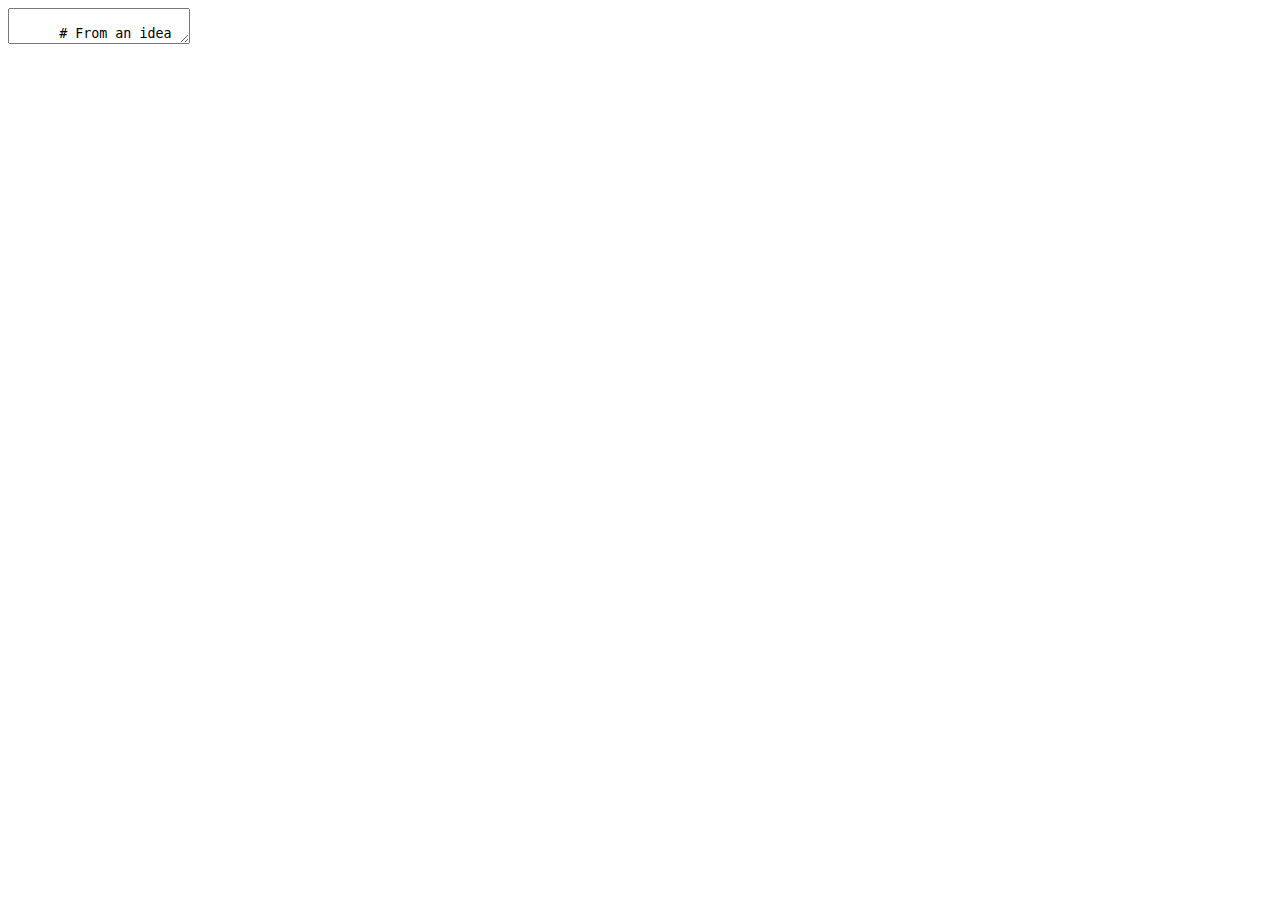
<file: index.html>
<!DOCTYPE html>
<html>
  <head>
    <title>From an idea to a MVP</title>
    <meta charset="utf-8">
    <link rel="stylesheet" type="text/css" href="application.css">
  </head>
  <body>
    <textarea id="source">

      # From an idea to a MVP

      ![MVP](images/mvp.png)

      ---

      # Who and Why

      ---

      ## You

      ---

      ## Me

      * Martin Van Aken - [joyouscoding.com](http://www.joyouscoding.com)
      * Software Developer since 15 years
      * Co-founder of [PullReview](http://pullreview.com)
      * Coach at [LeWagon](http://www.lewagon.org)
      * CTO at [Bluesquare](http://www.bluesquarehub.com)

      ---

      > I've been developing software for the last 15 years.

      > I'm from the other side. I'm here to help.

      ---

      ## Why

      * Moved my activity from big companies to startups
      * Met a lot of business owners those last 4 years
      * This is a summary/faqs from those discussions

      ---
      
      ## Why

      * Software is expensive
      * Business require to change/adapt

      ---

      ## Agenda

      1. What is an MVP
      1. Before the software
      1. Technology brief
      1. Developers
      1. Getting software done

      ---

      # What is an MVP

      ---

      ## Definition

      * **Minimal**: not a dream, not even a v1
      * **Viable**: able to attract/interest users
      * **Product**: providing value (entertainment/productivity/whatever)

      ---

      ## What it's not

      * A fully defined product
      * A technical test

      ---

      ### It has to be used by real users to be useful

      ---

      ## Why

      ---

      ### Validating your business (**audience, problem, solution**) as soon as possible

      ---

      ### Assumption: you cannot know everything from the start

      ---

      ### Assumption: you are willing to evolve

      ---

      # Before the Software

      ---

      ## In the beginning

      * An audience...
      * ... with a problem...
      * ... that is valuable to solve...
      * ... and possible to solve

      ---

      ### Let's take that in order

      ---

      ## Identify the audience

      ![audience](images/audience.jpg)

      ---

      ### Some bad examples

      * "This is for everyone"
      * "We have three types of customers"

      The closest thing I know to an "app for everyone" is Facebook. You are not Facebook (and even they started with a quite specific audience)

      ---

      ### Some good cases

      * Pick an audience you know
      * Be careful that **you are not your audience** even if you are **in** your audience

      ---

      ### Being specific is good

      * Easier to find ("watering hole")
      * More consistent in their problems
      * You can't reach "everyone" anyway

      ---

      ### Best bet

      The **knowledge of your audience** is the biggest thing you bring as a business founder (much more important than your idea).

      ---

      ## Interlude: About 'ideas'

      * We talk a lot about ideas
      * How to protect them
      * How valuable their are

      ---

      ### The reality

      ![](https://pbs.twimg.com/media/A-B1s7XCUAE_nYd.jpg)

      ---

      ### They are not so valuable

      * They are only about the solution
      * They will probably change
      * Execution matter much more

      ---

      ### You should talk more than protect them

      * Get feedback
      * You are not your idea
      * You have much more than your idea

      ---

      ### What is -your- audience ?

      ---

      ## Identify the problem

      ![problem](images/problem.jpg)

      ---

      ### What we are looking for

      * It may not be the one you think
      * There may be a bigger one
      * Needs to be there AND worth solving

      ---

      ### Problem interviews

      * 15-30 minutes interviews
      * In person or call (avoid surveys)
      * 12-15 interviews

      ---

      ### Example Script

      * Welcome
      * Demographics / Ice breaker
      * Story
      * Problem Ranking
      * Today's situation
      * Thanks and ask

      See a more complete version [here](http://startitup.co/guides/285/problem-interview-script)

      ---

      ### Efficiency

      * 15 times 30 minutes = just **7.5 hours**
      * After 6-8, people start repeating themselves.
      * That's **very cheap** to validate your business

      ---

      ### Added benefits

      * Start connecting to your audience
      * Create a possible alpha user list

      **No reason not to do them.**

      ---

      ### Fail fast

      >  I understand you don't want to hear your idea is bad (or that you are not solving any problem). But let's be honest - if it is actually bad, better to know it as early as possible

      ---

      ### What problem are -you- attempting to solve?

      ---

      ## Identify a solution

      ![solution](images/solution.jpg)

      ---

      ### Ask the prospect to dream

      * Let's imagine that this is working
      * Would it solve your problem?
      * Would you pay for it?

      ---

      ### Mockups

      ![mockups](images/mockups.jpg)

      ---

      ### Mockups

      * Create a story board on paper
      * **Play it** before your prospect
      * Updating mockup is incredibly **cheap**
      * Those will be useful for later anyway


      ---

      ## Audience, Problem, Solution

      ---

      ### Pitch as a summary

      ![pitch](images/pitch.jpg)

      ---

      ### Example 1

       My company, **LeWagon**<br>
       is developping **a 9 week coding bootcamp**<br>
       to help **entrepreneurs**<br>
       to **get their first MVP out**<br>
       by **developing it themselves with our coaches help**

      ---

      ### Example 2

      My company, **Bluesquare**<br>
      is developping **Web Application**<br>
      to help **ministries of health in low income countries**<br>
      to **encourage good behaviour from health centers**<br>
      by **giving them money based on the value they provide to the population**

      ---

      ### Let's try!

      ---

      # Technology brief

      ---

      ### What language/technology should I use for my project?

      > 99% of the project does not have any specific technology requirement - ie, on the tech side, your project has nothing peculiar

      > (That's good BTW).

      ---

      ### Two rules

      - One that is known by your developer
      - One that is popular

      That's all.

      ---

      # Developers

      ---

      ## Technical Cofounders

      > I'm starting a band. I can't really play any instrument or sing, so I'm looking for a few musical co-founders.

      > [Ryan Greenberg](https://twitter.com/greenberg/status/204294460421586947)

      ---

      ### Startup

      A startup is a company whose main product is a software.

      ---

      ### Are you looking for a Cofounder? (1)

      If you are not ready to let shares go, you’re not looking for a Cofounder - you are looking for a developer but you don’t want to pay.

      ---

      ### What about 50%?

      I'll be building the software, what are you bringing? (hint: there are a lot of good answers to that question, but "the idea" is not one of them).

      As a starting company, your stock is worth basically nothing - in a sector which is rewarding well, this is a difficult situation.

      ---

      ### Are you looking for a Cofounder? (2)

      If you have defined everything business-wise, you’re not looking for a Cofounder - you are looking for a developer but you don’t want to pay.

      ---

      ### You are not going to find one

      Only 25% of founders are technical. Most of those have ideas themselves they want to make happen.

      ---

      ### Summary (1)

      > You are competing with other people with ideas - work your pitch. Show your unfair advantage. Think about what would make someone invest her sweat and skills at your company and not someone's else.

      ---

      ### Summary (2)

      > You can't bet your business on finding a technical cofounder in a specific amount of time

      ---

      ## Freelances

      ---

      ### Pros

      * Used to deliver
      * Experimented
      * Can stop/encore when you want
      * Can switch for other skills

      ---

      ### Cons

      * Hopping between projects
      * Expensive (day rate ~ 500€)
      * Quickly to 5-10K

      ---

      ## Employees

      ---

      ### Pros

      * Dedicated
      * Depends on experience level

      ---

      ### Cons

      * Single set of skills
      * Not easy to let go/start again
      * Expensive (total)
      * Single bullet

      ---

      ## General recommandations

      Freelances are the safest bet (best value for money to get started) - but they get expensive really fast, which means you need to optimize their time.

      ---

      # Getting Software Done

      ---

      ## The Grim Situation

      ---

      ### The Disaster Recipe

      * Software is expensive
      * Business changes
      * Business owners are bad at requirements
      * Developers are bad at estimations
      * Business owners and developers are not speaking the same language

      ---

      ### Some statistics

      Software costing 15M+ are typically:

      * 7% late
      * 45% overbudget
      * 44% done

      [McKinsey Study](http://blogs.gartner.com/mark_mcdonald/2012/10/29/mckinsey-report-highlights-failure-of-large-projects-why-it-is-better-to-be-small-particularly-in-it/)

      ---

      ![](images/half-house.jpg)

      ---

      ### Size matters

      The more complex the software, the biggest problems we get in requirements and estimations.

      This is not linear - it's exponential.

      ---

      ### Fixed price

      * Looks like a good idea
      * Almost impossible for all but the simplest (= shortest) projects
      * Risky: Who decide if/when it is "done"?
      * Require very detailed specification
      * Risky (2): Who can say it's per the specification or not?

      ---

      ### Collaboration vs Contracts

      > Remember that every minute spent arguing over who is right is a minute lost for your project. Be sure it's worth it.

      ---

      ## What works

      * Keep the project small
      * Split them into smaller tasks
      * Discuss on working software more than requirements
      * Every task should have a user-observable result
      * Rinse & repeat

      ---

      ## User Stories

      ---

      ### Definition

      * A way to describe a single functionality of your software
      * One sentence

      ---

      ### Template

      As a **user category** I want **given functionality** so I can get **benefit**

      ---

      ### Why

      * Simple
      * Put the user first
      * Observable
      * Force to think about the benefit

      ---

      ### Example (AirBnB)

      > As a **tourist** I want **see a list of flat available in the city I'm going to with their rate & location** so I can **see the one best for my own tastes & price range**

      ---

      ### Example (Accounting Software)

      > As a **company owner or freelance** I want **see a list of my unpaid invoices** so I can  **get them paid quicker**

      ---

      ## Mockups (again)

      ---

      ### What

      * Show how the application should look like
      * Show the interactions (clicking here leads there)
      * It should not be pretty (big boxes are good)

      [Great example](https://www.youtube.com/watch?v=GrV2SZuRPv0)

      ---

      ### Why

      * Helps a lot understanding the stories
      * Give design guidelines
      * Much better specification than a long explanation

      ---

      ### Inspiration

      * Look at existing sites
      * Doing things the same way as others helps everyone
      * Keep it simple

      ---

      ### Mobile

      * More mobile than desktop traffic today
      * When doing mockups, think about small screens!
      * "Mobile first" is actually good: force to limit what you see on a single screen

      > Choices are difficult, but they lead to better designs

      ---

      ## Short iterations

      ---

      ### Setup

      * Create a list of stories
      * Prioritize them

      ---

      ### Progress

      * Developer take each story one after the other
      * Question are asked when needed (requires collaboration)
      * Software is deployed regularly

      ---

      ### Demo

      * Demo every X days (not after X stories) - X < 10
      * Discuss of the stories done, give feedback
      * Rinse and repeat

      ---

      ### Pros

      * Feedback loop is short
      * You see (and test!) your software evolving week after week
      * Easier to steer the course
      * Any misunderstanding will be catched quickly

      ---

      ### Cons

      * You need to work to create those "small stories"
      * You don't have a clear date when the software will be "done"...

      ... but you would not have it anyway

      ---

      ## Some bad signs

      * Your developer is talking in technical terms (setting up a database, validating something, etc)
      * You are not seeing a working version of your software on a regular basis

      > Real horror story: an entrepreneur in Brussels paid more than 30K to have an app delivered, and had still nothing in his hands 6 months after having started...

      ---

      ## We're talking about an MVP

      * Doing this will require you to split/axe your initial idea to something much humbler
      * Think of it as a first step
      * Put users on it, collect their feedback
      * Rinse & Repeat

      > Better to lose 2-5K than 50K

      ---

      ## Tooling

      * [Trello](trello.com) for User Stories follow up
      * Pen & Paper for mockups

      ---

      ## Thanks!

      ### Any feedback is most welcome: [martin@joyouscoding.com](martin@joyouscoding.com)

      Slides are available here [joyouscoding.com/workshop-mvp/](http://joyouscoding.com/workshop-mvp/)

      ---

      ## References

      Most of this comes from various sources:

      * Ash Maurya "Running Lean"
      * Eric Ries "The Lean Startup"
      * Steve Blank "Four Steps to Epiphany"
      * Adeo Ressi "One sentence pitch"


    </textarea>
    <script src="https://gnab.github.io/remark/downloads/remark-latest.min.js">
    </script>
    <script>
      var slideshow = remark.create();
    </script>
  </body>
</html>
</file>
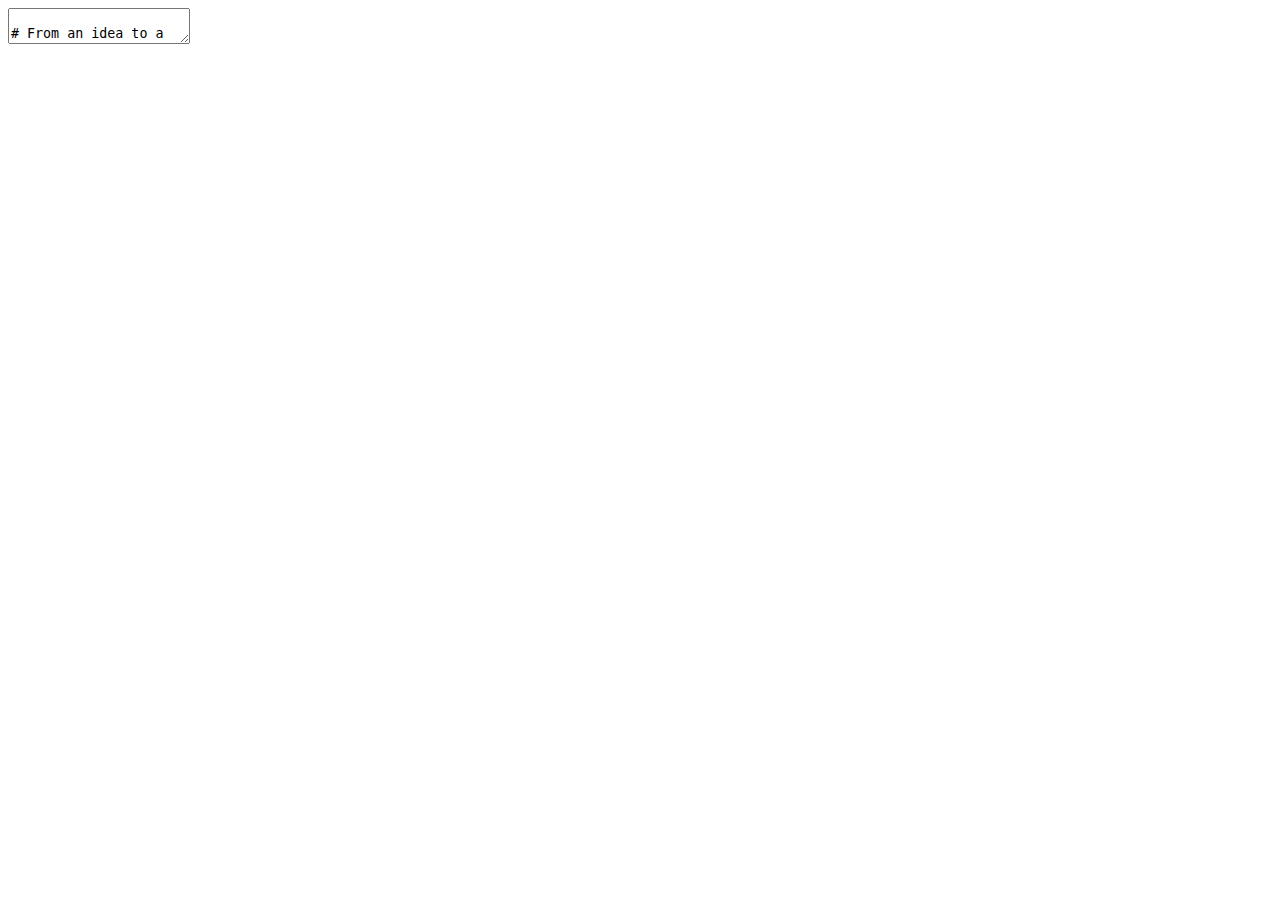
<file: slides.html>
<!DOCTYPE html>
<html>
  <head>
    <title>From an idea to a MVP</title>
    <meta charset="utf-8">
    <link rel="stylesheet" type="text/css" href="application.css">
  </head>
  <body>
    <textarea id="source">

# From an idea to a MVP

![MVP](images/mvp.png)

---

# Who and Why

---

## You

---

## Me

* Martin Van Aken - [joyouscoding.com](joyouscoding.com)
* Software Developer since 15 years
* Co-founder of [PullReview](pullreview.com)
* Currently coach at [LeWagon](lewagon.org) and Freelance

---

## Why

* Moving my activity from big companies to startups
* Met a lot of business owners those last 6 months
* This is a summary/faqs from those discussions

---

# Agenda

1. What is an MVP
1. Before the software
1. MVP without coding
1. Developers
1. Ordering software

---

# What is an MVP

---

## Definition

* **Minimal**: not a dream, not even a v1
* **Viable**: able to attract/interest users
* **Product**: providing value (entertrainement/productivity/whatever)

---

## What it's not

* A fully defined product
* A test

---

### It has to be used by real users to be useful

---

## Why

---

### Validating your business (**audience, problem, solution**) as soon as possible

---

### Assumption: you cannot know everything from the start

---

### Assumption: you are willing to evolve

---

# Before the Software

---

## In the beginning

* An audience...
* ... with a problem...
* ... that is valuable to solve...
* ... and possible to solve

---

### Let's take that in order

---

## Identify the audience

![audience](images/audience.jpg)

---

### Some bad examples

* "This is for everyone"
* "We have three types of customers"

---

### Some good cases

* Pick an audience you know
* Be careful that **you are not your audience** even if you are in your audience

---

### Being specific is good

* Easier to find ("watering hole")
* More consistent in their problems
* You can't reach "everyone" anyway

---

### Best bet

The **knowledge of your audience** is the biggest thing you bring as a business founder (much more important than your idea).

---

## Interlude: About 'ideas'

* We talk a lot about ideas
* How to protect them
* How valuable their are

---

### They are not so valuable

* They are only about the solution
* They will probably change
* Execution matter much more

---

### You should talk more than protect them

* Get feedback
* You are not your idea
* You have much more than your idea

---

### What is -your- audience ?

---

## Identify the problem

![problem](images/problem.jpg)

---

### What we are looking for

* It may not be the one you think
* There may be a bigger one
* Needs to be there AND worth solving

---

### Problem interviews

* 15-30 minutes interviews
* In person or call (avoid surveys)
* 12-15 interviews

---

### Example Script

* Welcome
* Demographics / Ice breaker
* Story
* Problem Ranking
* Today's situation
* Thanks and ask

See a more complete version [here](http://startitup.co/guides/285/problem-interview-script)

---

### Efficiency

* 15 * 30 minutes = **7,5 hours**
* After 6-8, people start repeating themselves.
* That's **very cheap** to validate your business

---

### Added benefits

* Start connecting to your audience
* Create a possible alpha user list

**No reason not to do them.**

---

### What problem are -you- attempting to solve?

---

## Identify a solution

![solution](images/solution.jpg)

---

### Ask the prospect to dream

* Let's imagine that this is working
* Would it solve your problem?
* Would you pay for it?

---

### Mockups

![mockups](images/mockups.jpg)

---

### Mockups

* Create a story board on paper
* **Play it** before your prospect
* Updating mockup is incredibly **cheap**
* Those will be useful for later anyway


---

## Audience, Problem, Solution

---

### Pitch as a summary

![pitch](images/pitch.jpg)

---

### Example

 My company, **LeWagon**<br>
 is developping **a 9 week coding bootcamp**<br>
 to help **entrepreneurs**<br>
 to **get their first MVP out**<br>
 by **developing it themselves with our coaches help**

---

### Let's try!

---

# MVP without (much) coding

* No one said an MVP should involve coding.
* It’s not the quality of your software that will make your first users come

---

## A blog

A blog is the "perfect" MVP

* Targets a specific audience
* Brings them value regarding a specific problem they have

---

### Added benefits

* Way to gain credibility
* Way to collect interest
* When you software will be ready, you'll have an audience convinced you can bring them something

---

### Evaluate

* Comments
* Visits (using the blog platform or Google Analytics)

---

### Warning

* Creating a community takes time
* A blog "warm-up" is often 6 months
* It's a marathon, not a sprint

---

## Landing page

---

![landing](images/landing.png)

---

### Single page with key elements

* Audience (they need to understand this is for them)
* Problem
* Hint at the solution
* CTA: "leave us your email"

---

### Benefits

* Test/update message (analytics!)
* Collect interested emails

---

### How

* Services like [Launchrock](launchrock.com)/[unbounce.com](Unbounce)
* CMS (see next point)
* Technologies needed (HTML/CSS) can be learned in a couple of days
* Themes

---

## Packages

---

### CMS

* Allow you to create a full website in "point and click" mode
* Lots of themes for the look and feel
* Lots of plugin for various functionalities (forms, emails, etc)
* Hosting available
* Example: [Wordpress](wordpress.com], [Drupal](drupal.org)

---

### Warning

* Cost to learn the platform
* Difficult if you want to customize a lot

---

# Developers

---

## Technical Cofounders

I'm starting a band. I can't really play any instrument or sing, so I'm looking for a few musical co-founders.

- [Ryan Greenberg](https://twitter.com/greenberg/status/204294460421586947)

---

### Startup

A startup is a company who's main product is a software.

---

### Are you looking for a Cofounder? (1)

If you are not ready to let shares go, you’re not looking for a Cofounder - you are looking for a developer but you don’t want to pay.

---

### What about 50%?

I'll be building the software, what are you bringing? (hint: "the idea" is not a good answer)

---

### Are you looking for a Cofounder? (2)

If you have defined everything business-wise, you’re not looking for a Cofounder - you are looking for a developer but you don’t want to pay.

---

### You are not going to find one

Only 25% of founders are technical. Most of those have ideas themselves they want to make happen.

---

## Freelances

---

### Pros

* Used to deliver
* Experimented
* Can stop/encore when you want
* Can switch for other skills

---

### Cons

* Hopping between projects
* Expensives (day rate)
* Quickly to 5-10K

---

## Employees

---

### Pros

* Dedicated
* Depends on experience level

---

### Cons

* Single set of skills
* Not easy to let go/start again
* Expensive (total)
* Single bullet

---

# Ordering Software

---

## The Grim Situation

---

### The Disaster Recipe

* Software is expensive
* Business owners are bad at requirements
* Developers are bad at estimations
* Business owners and developers are not speaking the same language

---

### Some statistics

Software costing 15M+ are typically:

* 7% late
* 45% overbudget
* delivering only 44% of the functionalities

[McKinsey Study](http://blogs.gartner.com/mark_mcdonald/2012/10/29/mckinsey-report-highlights-failure-of-large-projects-why-it-is-better-to-be-small-particularly-in-it/)

---

### Size matters

The more complex the software, the biggest problems we get in requirements and estimations.

This is not linear - it's exponential.

---

### Fixed price

* Looks like a good idea
* Almost impossible for all but the simplest (= shortest) projects
* Risky: Who decide if/when it is "done"?

---

## What works

* Keep the project small
* Split them into smaller tasks
* Discuss on working software more than requirements
* Every task should have a user-observable result

---

## User Stories

---

### Definition

* A way to describe a single functionality of your software
* One sentence

---

### Template

As a **user category** I want **given functionality** so I can get **benefit**

---

### Why

* Simple
* Put the user first
* Observable
* Force to think about the benefit

---

## Mockups (again)

---

### What

* Show how the application should look like
* Show the interactions (clicking here leads there)
* It should not be pretty (big boxes are good)

---

### Why

* Helps a lot understanding the stories
* Give design guidelines

---

### Inspiration

* Look at existing sites
* Doing things the same way as others helps everyone
* Keep it simple

---

### Mobile

* More mobile than desktop traffic today
* When doing mockups, think about smallscreens!

---

## Short iterations

---

### Setup

* Create a list of stories
* Prioritize them

---

### Progress

* Developer take each story one after the other
* Question are asked when needed (requires collaboration)
* Software is deployed regularly

---

### Demo

* Demo every X days (not after X stories) - X < 10
* Discuss of the stories done, give feedback
* Rinse and repeat

---

### Pros

* Feedback loop is short
* You see (and test!) your software evolving week after week
* Easier to steer the course
* Any misunderstanding will be catched quickly

---

### Cons

* You need to work to create those "small stories"
* You don't have a clear date when the software will be "done"...

... but you would not have it anyway

---

## Some bad signs

* Your developer is talking in technical terms (setting up a database, validating something, etc)
* You are not seeing a working version of your software on a regular basis

---

## We're talking about an MVP

* Doing this will require you to split/axe your initial idea to something much humbler
* Think of it as a first step
* Put users on it, collect their feedback
* Rinse & Repeat

---

## Tooling

* [Trello](trello.com) for User Stories follow up
* Pen & Paper for mockups

---

# Thanks!

### Any feedback is most welcome: [](martin@joyouscoding.com)

---

# References

Most of this comes from various sources:

* Ash Maurya "Running Lean"
* Eric Ries "The Lean Startup"
* Steve Blank "Four Steps to Epiphany"
* Adeo Ressi "One sentence pitch"

    </textarea>
    <script src="https://gnab.github.io/remark/downloads/remark-latest.min.js">
    </script>
    <script>
      var slideshow = remark.create();
    </script>
  </body>
</html>
</file>
<file: application.css>
@import url(https://fonts.googleapis.com/css?family=Lato:400,700,400italic,700italic);

a {
 color: #DD1133;
 text-decoration: none;
}

body {
  font-family: 'Lato', sans-serif;
}

img {
  display: block;
  margin-right: auto;
  margin-left: auto;
}

h1, h2, h3 {
  font-weight: normal;
  text-transform: uppercase;
  text-align: center;
}

.remark-code, .remark-inline-code { font-family: 'Ubuntu Mono'; }

.remark-slide-container {
  background-color: #111111;
}

.remark-slide {
  color: #111111;
}
.remark-slide-content {
  background-color: #DDDDDD;
  vertical-align: middle;
  font-size: 32px;
}

strong {
  color: #FF1111;
}
</file>
